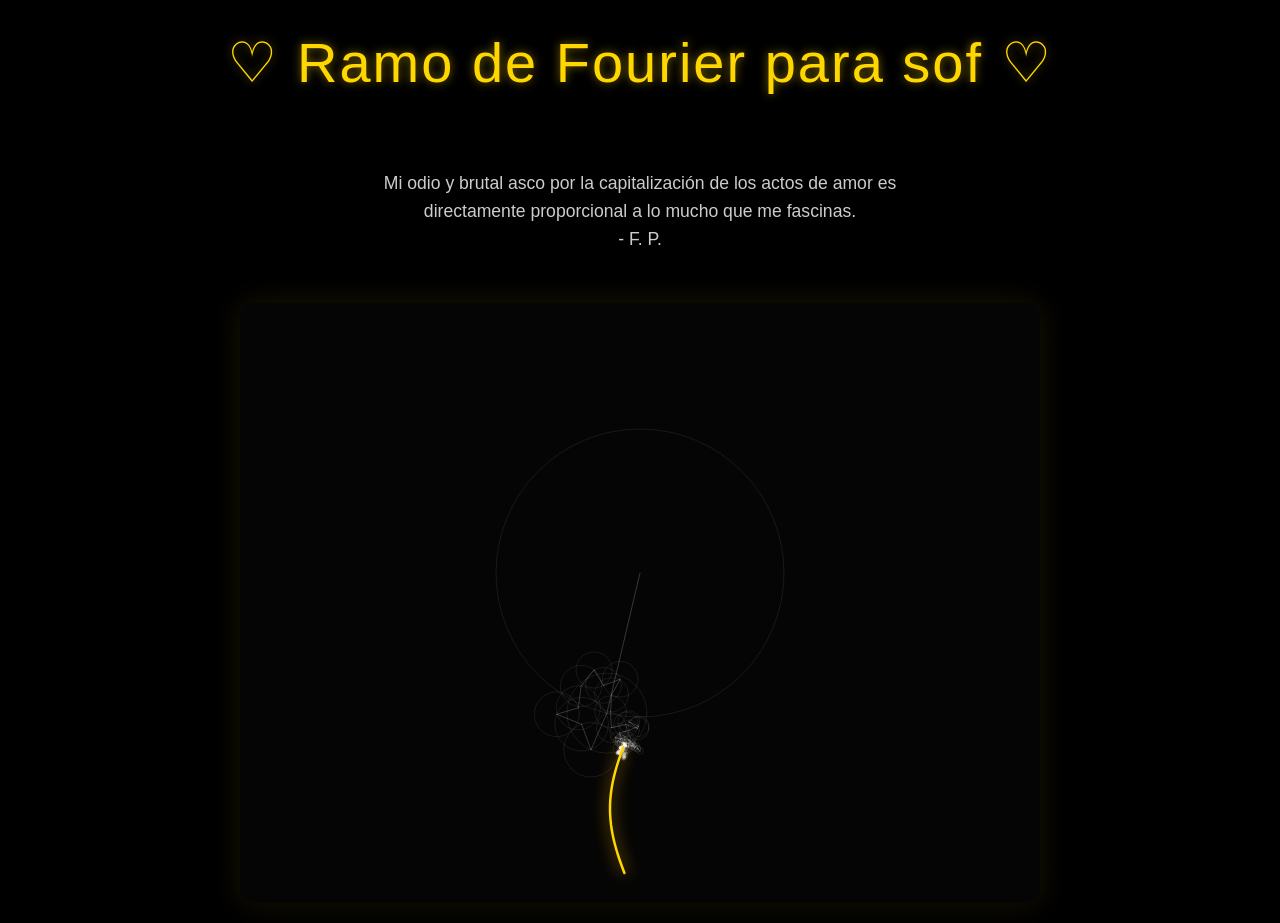
<file: main.html>
<!DOCTYPE html>
<html lang="es">
<head>
    <meta charset="UTF-8">
    <meta name="viewport" content="width=device-width, initial-scale=1.0">
    <title>Ramo de Fourier</title>
    <style>
        body {
            margin: 0;
            padding: 0;
            background-color: #000000; 
            color: #ffffff;
            font-family: 'Segoe UI', Tahoma, Geneva, Verdana, sans-serif;
            display: flex;
            flex-direction: column;
            align-items: center;
            justify-content: space-between;
            min-height: 100vh;
            text-align: center;
            overflow-x: hidden;
        }

        h3 {
            margin-top: 30px;
            font-size: clamp(2rem, 5vw, 3.5rem);
            color: #FFD700; 
            text-shadow: 0 0 10px rgba(255, 215, 0, 0.5);
            font-weight: 300;
            letter-spacing: 2px;
        }

        .canvas-container {
            flex: 1;
            display: flex;
            align-items: center;
            justify-content: center;
            width: 100%;
            padding: 20px;
            box-sizing: border-box;
        }

        canvas {
            width: 100%;
            max-width: 800px;
            background-color: #050505;
            border-radius: 15px;
            box-shadow: 0 0 30px rgba(255, 215, 0, 0.1);
        }

        p {
            margin-bottom: 30px;
            font-size: 1.1rem;
            max-width: 600px;
            padding: 0 20px;
            color: #cccccc;
            font-weight: 300;
            line-height: 1.6;
        }
    </style>
</head>
<body>

    <h3 id="titulo">♡ Ramo de Fourier para sof ♡</h3>
    <p id="texto-inferior">
        Mi odio y brutal asco por la capitalización de los actos de amor es directamente proporcional a lo mucho que me fascinas.<br>
        - F. P.
    </p>

    <div class="canvas-container">
        <canvas id="canvas" width="800" height="600"></canvas>
    </div>

    <script>
        const canvas = document.getElementById('canvas');
        const ctx = canvas.getContext('2d');

        let width = canvas.width;
        let height = canvas.height;

        let path = [];
        let fourierX = [];
        let time = 0;
        let drawnPath = [];

        function generateBouquet() {
            path = [];
            
            const addPoint = (x, y) => path.push({x, y});

            for (let i = 300; i >= 80; i -= 3) {
                addPoint(Math.sin(i * 0.02) * 20 - 10, i);
            }

            const addSpiral = (cx, cy, maxR, coils, pts, dir) => {
                for (let i = 0; i < pts; i++) {
                    let t = (i / pts) * Math.PI * 2 * coils;
                    let r = (maxR / (Math.PI * 2 * coils)) * t;
                    addPoint(cx + r * Math.cos(t * dir), cy + r * Math.sin(t * dir));
                }
            };
            addSpiral(-60, 120, 50, 3.5, 100, -1);

            const addFlower = (cx, cy, baseR, varR, petals, pointsCount) => {
                for(let i = 0; i < pointsCount; i++) {
                    let t = (i / pointsCount) * Math.PI * 2;
                    let r = baseR + varR * Math.abs(Math.sin(petals * t));
                    addPoint(cx + r * Math.cos(t), cy + r * Math.sin(t));
                }
            };

            addFlower(-160, 40, 40, 35, 4, 120);    // Flor Inferior Izquierda
            addFlower(-130, -110, 45, 35, 5, 120);  // Flor Superior Izquierda
            
            addFlower(0, -90, 75, 55, 6, 200);      // Flor Central
            
            addFlower(130, -110, 45, 35, 5, 120);   // Flor Superior Derecha
            addFlower(160, 40, 40, 35, 4, 120);     // Flor Inferior Derecha

            for (let i = 100; i >= 0; i--) {
                let t = (i / 100) * Math.PI * 2 * 3.5;
                let r = (50 / (Math.PI * 2 * 3.5)) * t;
                addPoint(60 + r * Math.cos(t), 120 + r * Math.sin(t));
            }

            for (let i = 80; i <= 300; i += 3) {
                addPoint(Math.sin(i * 0.02) * 20 + 5, i);
            }
        }

        function dft(vals) {
            let X = [];
            let N = vals.length;
            for (let k = 0; k < N; k++) {
                let re = 0;
                let im = 0;
                for (let n = 0; n < N; n++) {
                    let phi = (Math.PI * 2 * k * n) / N;
                    re += vals[n].x * Math.cos(phi) + vals[n].y * Math.sin(phi);
                    im += vals[n].y * Math.cos(phi) - vals[n].x * Math.sin(phi);
                }
                re /= N;
                im /= N;

                let freq = k;
                if (k > N / 2) {
                    freq = k - N;
                }

                let amp = Math.sqrt(re * re + im * im);
                let phase = Math.atan2(im, re);
                X.push({ re, im, freq, amp, phase });
            }
            return X;
        }

        function init() {
            generateBouquet();
            fourierX = dft(path);
            
            fourierX.sort((a, b) => b.amp - a.amp);
            
            draw();
        }

        function draw() {
            ctx.fillStyle = '#050505';
            ctx.fillRect(0, 0, width, height);

            let x = width / 2;
            let y = height / 2 - 30; 
            for (let i = 0; i < fourierX.length; i++) {
                let prevX = x;
                let prevY = y;

                let freq = fourierX[i].freq;
                let radius = fourierX[i].amp;
                let phase = fourierX[i].phase;

                x += radius * Math.cos(freq * time + phase);
                y += radius * Math.sin(freq * time + phase);

                ctx.beginPath();
                ctx.arc(prevX, prevY, radius, 0, Math.PI * 2);
                ctx.strokeStyle = 'rgba(255, 255, 255, 0.08)';
                ctx.lineWidth = 1;
                ctx.stroke();

                ctx.beginPath();
                ctx.moveTo(prevX, prevY);
                ctx.lineTo(x, y);
                ctx.strokeStyle = 'rgba(255, 255, 255, 0.2)';
                ctx.stroke();
            }

            drawnPath.push({x, y});

            ctx.beginPath();
            for (let i = 0; i < drawnPath.length; i++) {
                if (i === 0) ctx.moveTo(drawnPath[i].x, drawnPath[i].y);
                else ctx.lineTo(drawnPath[i].x, drawnPath[i].y);
            }
            
            ctx.strokeStyle = '#FFD700';
            ctx.lineWidth = 2.5;
            ctx.lineJoin = 'round';
            ctx.lineCap = 'round';
            ctx.shadowBlur = 15; 
            ctx.shadowColor = '#FFB300'; 
            ctx.stroke();
            
            ctx.shadowBlur = 0; 

            const dt = (Math.PI * 2) / fourierX.length;
            time += dt;

            if (time > Math.PI * 2) {
                time = 0;
                drawnPath = [];
            }

            requestAnimationFrame(draw);
        }

        // Ejecutar aplicación
        init();
    </script>
</body>
</html>
</file>
